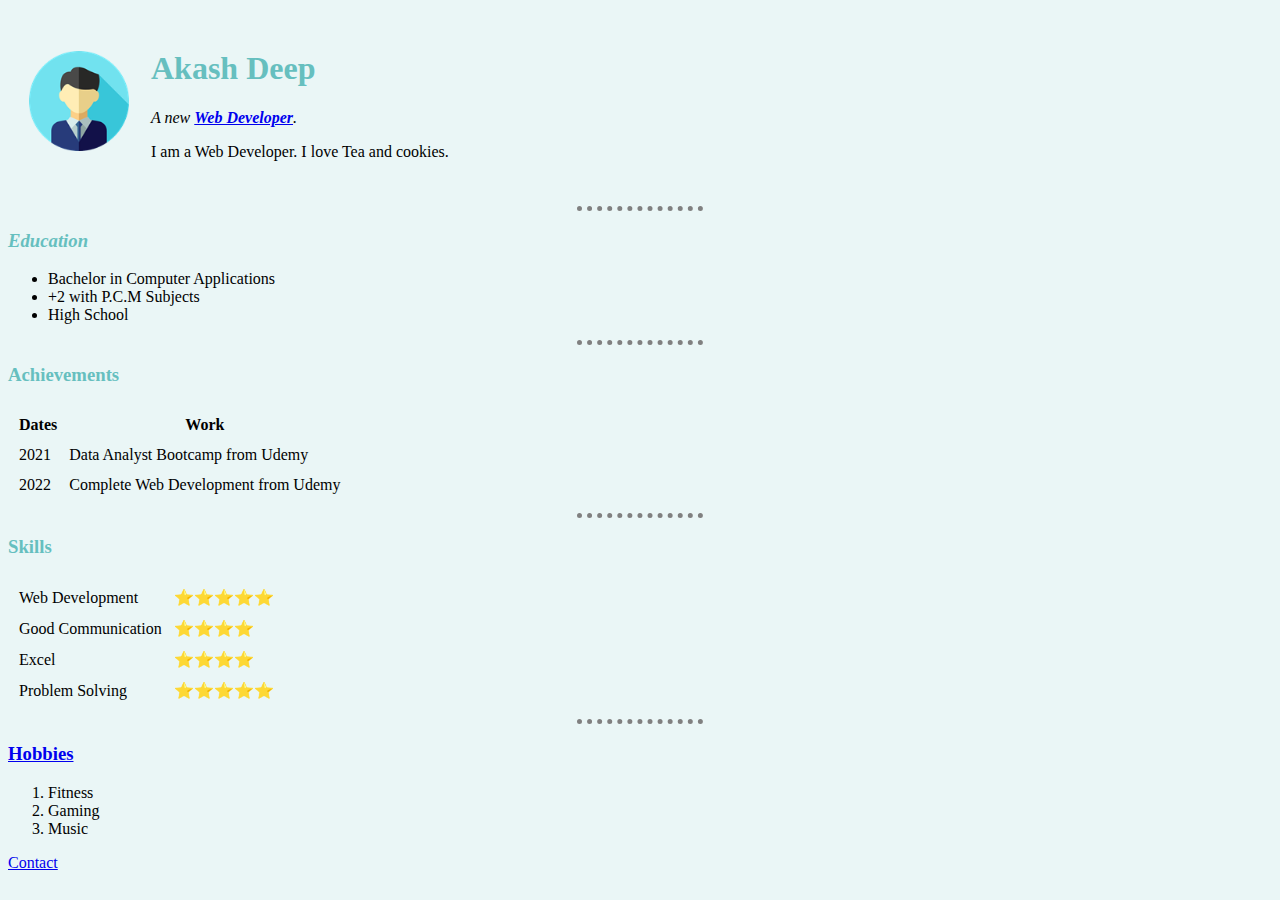
<file: index.html>
<!DOCTYPE html>
<html lang="en" dir="ltr">

<head>
  <meta charset="utf-8">
  <title></title>
  <link rel="stylesheet" href="css/styles.css">

</head>

<body>
  <table cellspacing="20">
    <tr>
      <td><img src="user.png" alt="image"></td>
      <td><h1>Akash Deep</h1>
      <p><em>A new <strong><a href="https://www.google.com">Web Developer</a></strong>.</em></p>
      <p>I am a Web Developer. I love Tea and cookies.</p></td>
    </tr>
  </table>

  <hr>

  <h3><em>Education</em></h3>
  <ul>
    <li>Bachelor in Computer Applications</li>
    <li>+2 with P.C.M Subjects</li>
    <li>High School</li>
  </ul>
  <hr>

  <h3>Achievements</h3>
  <table cellspacing="10">
    <thead>
      <tr>
        <th>Dates</th>
        <th>Work</th>
      </tr>
    </thead>
    <tbody>
      <tr>
        <td>2021</td>
        <td>Data Analyst Bootcamp from Udemy</td>
      </tr>
      <tr>
        <td>2022</td>
        <td>Complete Web Development from Udemy</td>
      </tr>
    </tbody>
  </table>
  <hr>
  <h3>Skills</h3>

  <table cellspacing="10">
    <tr>
      <td>Web Development</td>
      <td>⭐⭐⭐⭐⭐</td>
    </tr>
    <tr>
      <td>Good Communication</td>
      <td>⭐⭐⭐⭐</td>
    </tr>
    <tr>
      <td>Excel</td>
      <td>⭐⭐⭐⭐</td>
    </tr>
    <tr>
      <td>Problem Solving</td>
      <td>⭐⭐⭐⭐⭐</td>
    </tr>
  </table>
  <hr>

  <h3><a href="Hobbies.html">Hobbies</a></h3>
  <ol>
    <li>Fitness</li>
    <li>Gaming</li>
    <li>Music</li>
  </ol>
  <a href="contact.html">Contact</a>

  </form>


</body>

</html>
</file>
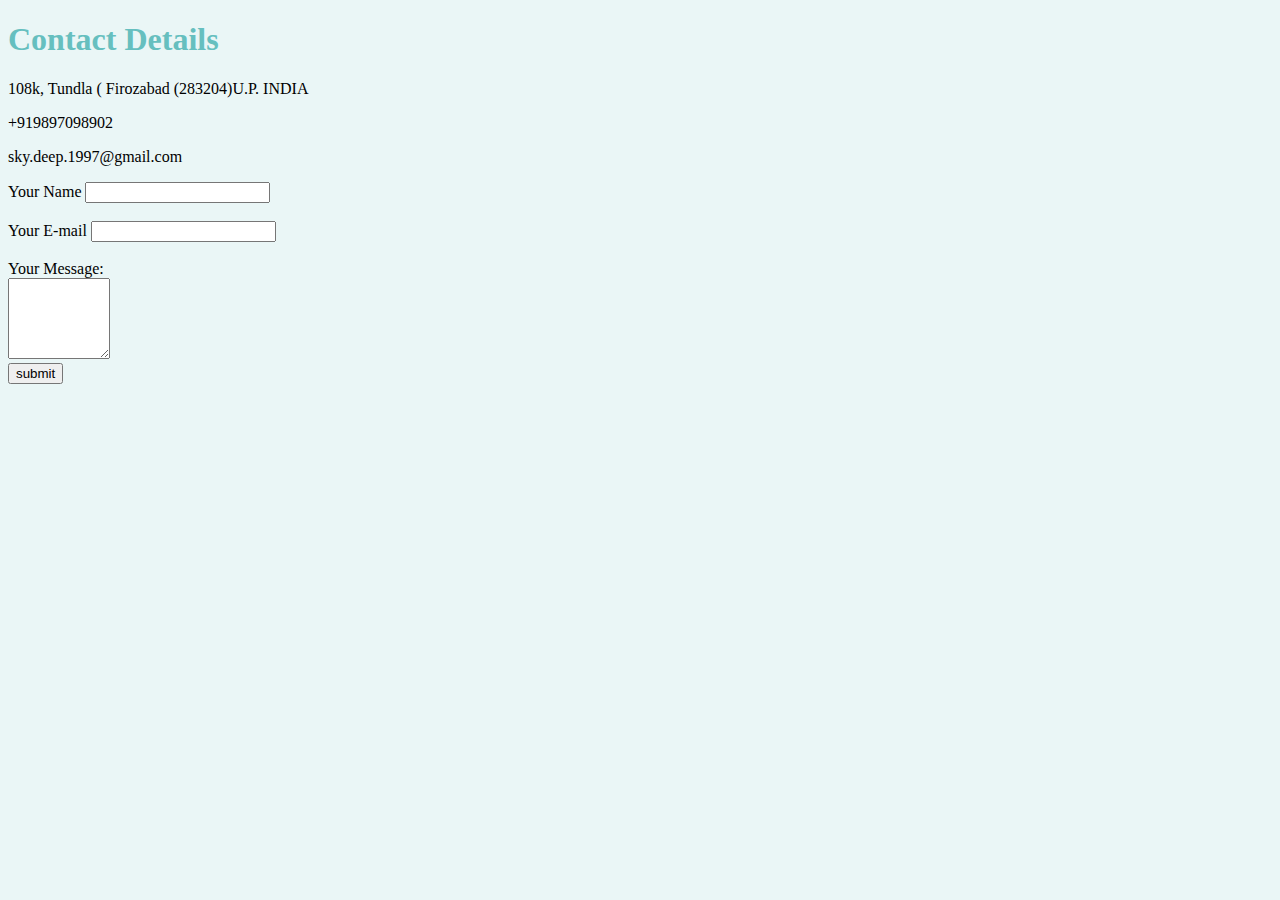
<file: contact.html>
<!DOCTYPE html>
<html lang="en" dir="ltr">
  <head>
    <meta charset="utf-8">
    <title>Contact</title>
    <link rel="stylesheet" href="css/styles.css">
  </head>
  <body>
    <h1>Contact Details</h1>
    <p>108k, Tundla ( Firozabad (283204)U.P. INDIA</p>
    <p>+919897098902</p>
    <p>sky.deep.1997@gmail.com</p>

    <form class="" action="mailto:sky.deep.1997@gmail.com" method="post" enctype="text/plain">
      <label>Your Name</label>
      <input type="text" name="YourName" value="">
      <br>
      <br>
      <label>Your E-mail</label>
      <input type="email" name="YourEmail" value=""><br><br>
      <label>Your Message:</label><br>
      <textarea name="YourMessage" rows="5" cols="10"></textarea><br>
      <input type="submit" name="" value="submit">



  </body>
</html>
</file>
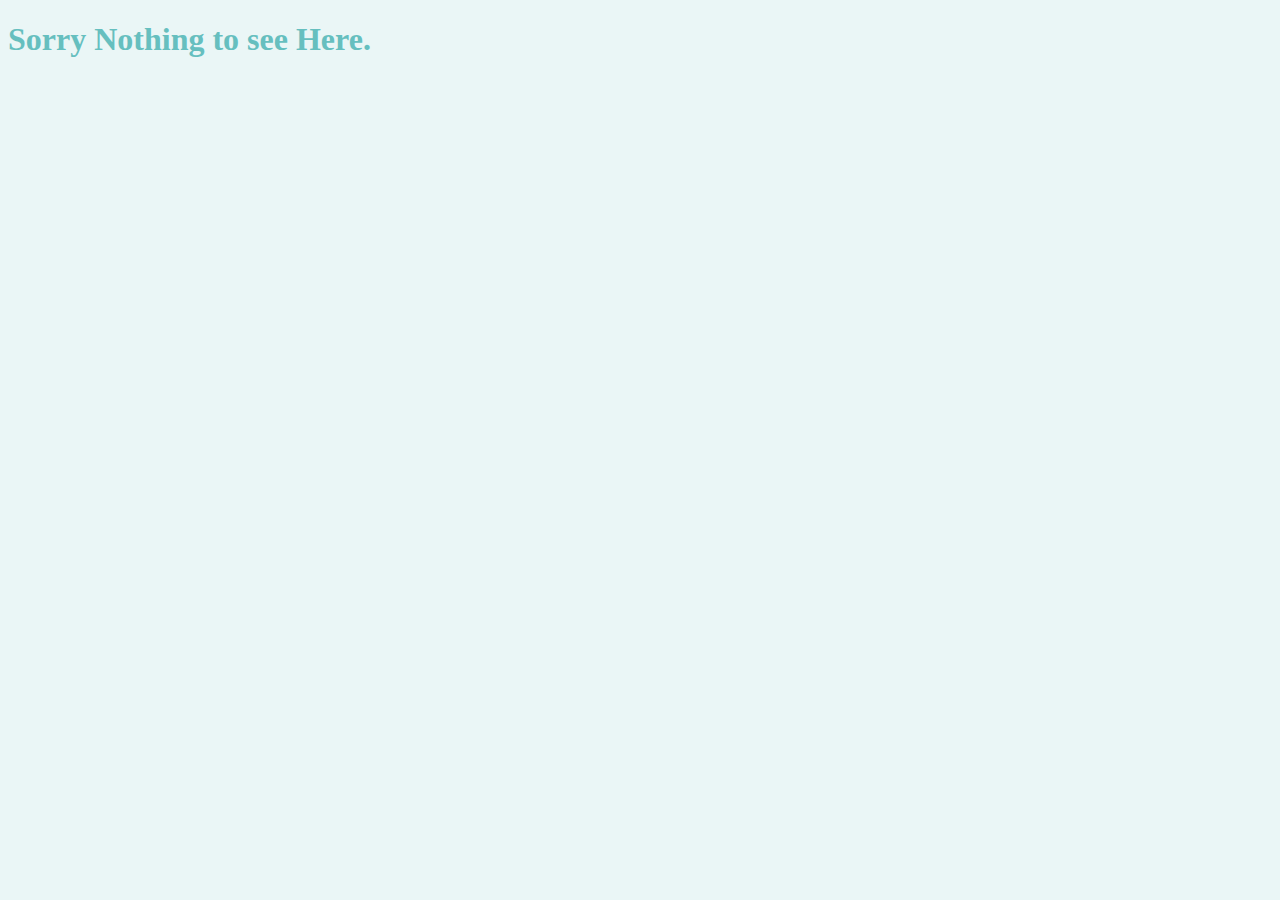
<file: Hobbies.html>
<!DOCTYPE html>
<html lang="en" dir="ltr">
  <head>
    <meta charset="utf-8">
    <title>My Hobbies</title>
    <link rel="stylesheet" href="css/styles.css">
  </head>
  <body>
    <h1>Sorry Nothing to see Here. </h1>

  </body>
</html>
</file>
<file: css/styles.css>
body{
  background-color: #EAF6F6;

}

hr{
  background-color: #EAF6F6;
  border-style: none;
  border-top-style: dotted;
  border-color: grey;
  border-width: 5px;
  width: 10%;

}

img{
  height: 100px;
}

h1{
  color: #66bfbf;
}

h3{
  color: #66bfbf;
}
</file>
